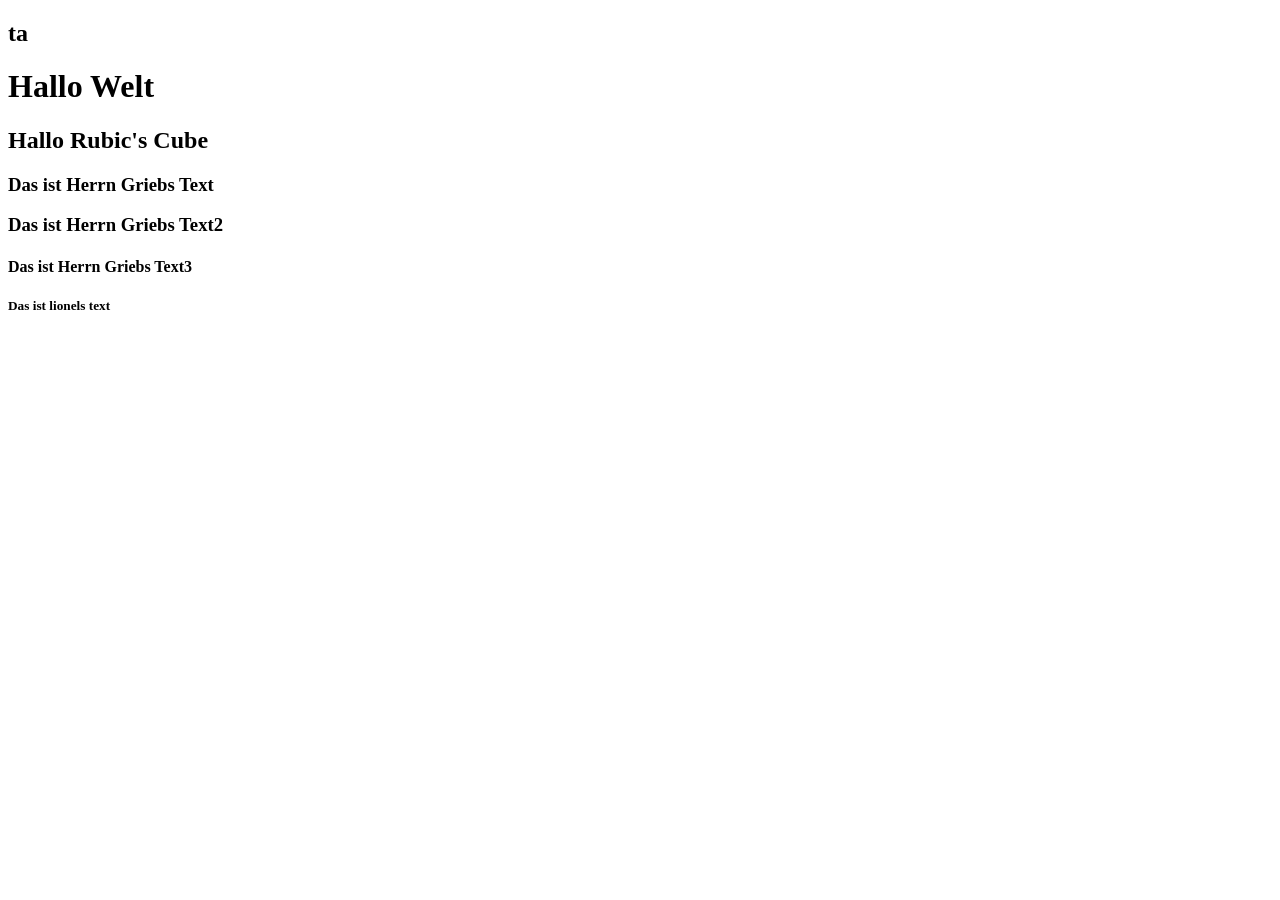
<file: html/start.html>
<!DOCTYPE html>
<html lang="de">
  <head>
    <meta charset="UTF-8" />
    <meta name="viewport" content="width=device-width, initial-scale=1.0" />
    <title>Meine Seite</title>
    <style>
      /* CSS hier */
    </style>
  </head>
  <body>
<nav><h1>ta</h1></nav>
    <h1>Hallo Welt</h1>
    
    <h2>Hallo Rubic's Cube</h2>
    <h3>Das ist Herrn Griebs Text</h3>
    <h3>Das ist Herrn Griebs Text2</h3>
    <h4>Das ist Herrn Griebs Text3</h4>
    <h5>Das ist lionels text</h5>
    <script>
      // JavaScript hier
    </script>
  </body>
</html>
</file>
